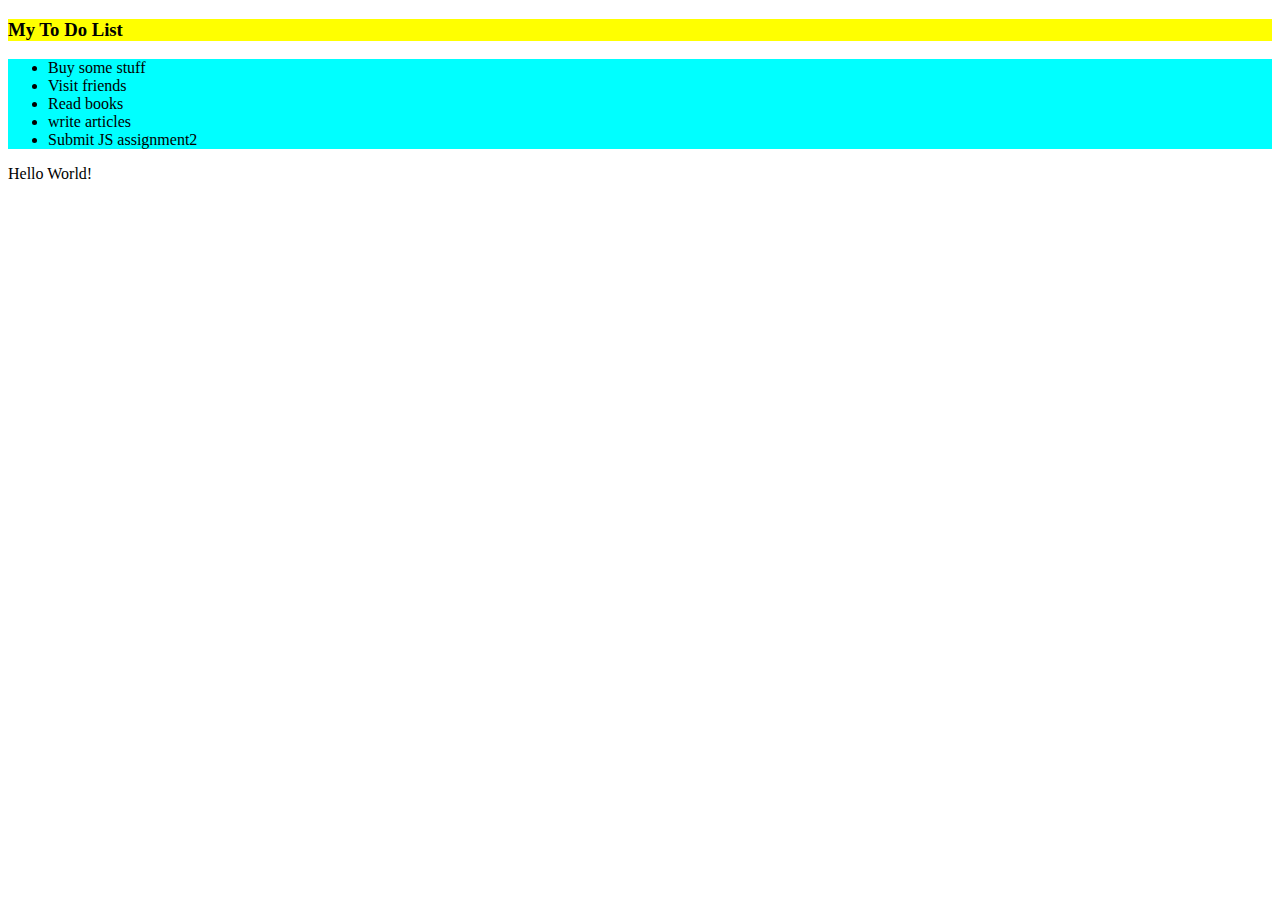
<file: index.html>
<!DOCTYPE html>
<html lang="en">
<head>
    <meta charset="UTF-8">
    <meta http-equiv="X-UA-Compatible" content="IE=edge">
    <meta name="viewport" content="width=device-width, initial-scale=1.0">
    <title>Document</title>
    <!-- <script src="./index.js"></script> -->
    <!-- <script src="./assignment1.js"></script> -->
    <script src="./assignment2.js" defer></script>
</head>
<body>
    <h3 id="heading">My To Do List</h3>
    <ul id="todos">
        <li>Buy some stuff</li>
        <li>Visit friends</li>
        <li>Read books</li>
        <li>write articles</li>
    </ul>
</body>
</html>
</file>
